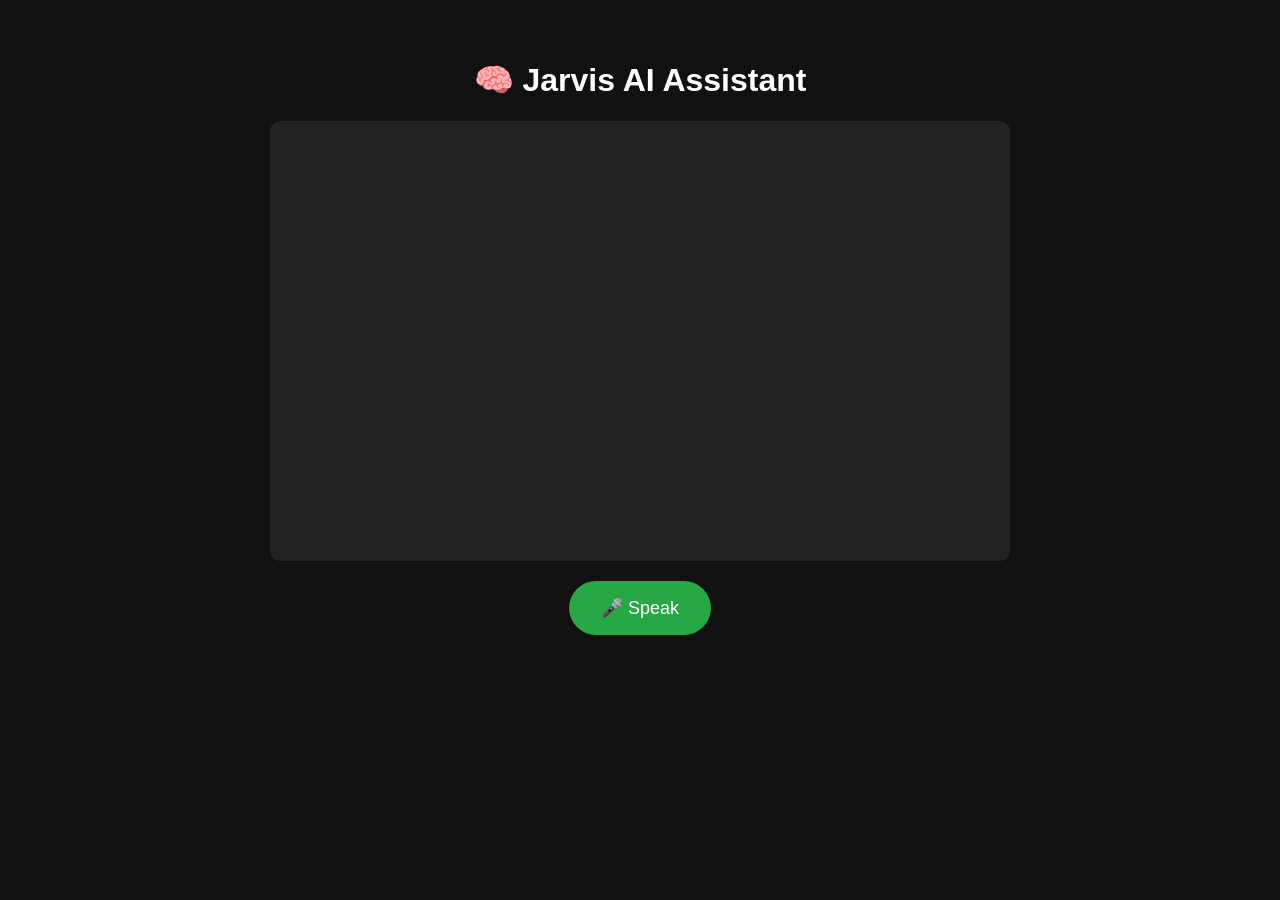
<file: jarvis122/index.html>
<!DOCTYPE html>
<html lang="en">
<head>
  <meta charset="UTF-8">
  <title>Jarvis - Advanced AI Assistant</title>
  <link rel="stylesheet" href="style.css">
</head>
<body>
  <h1>🧠 Jarvis AI Assistant</h1>
  <div id="chatBox"></div>
  <button id="speakBtn">🎤 Speak</button>
  <p id="status"></p>

  <script src="script.js"></script>
</body>
</html>
</file>
<file: jarvis122/style.css>
body {
  background: #111;
  color: #fff;
  font-family: 'Segoe UI', sans-serif;
  text-align: center;
  padding: 2rem;
}
#chatBox {
  max-width: 700px;
  margin: 20px auto;
  text-align: left;
  background: #222;
  padding: 20px;
  border-radius: 10px;
  height: 400px;
  overflow-y: auto;
}
.message {
  margin: 10px 0;
  padding: 10px;
  border-radius: 8px;
}
.user {
  background-color: #0d6efd;
  color: white;
  text-align: right;
}
.ai {
  background-color: #333;
  color: #ccc;
}
#speakBtn {
  background-color: #28a745;
  color: white;
  border: none;
  padding: 1rem 2rem;
  font-size: 18px;
  border-radius: 50px;
  cursor: pointer;
}
#speakBtn:hover {
  background-color: #218838;
}
#status {
  margin-top: 15px;
  color: #aaa;
}
</file>
